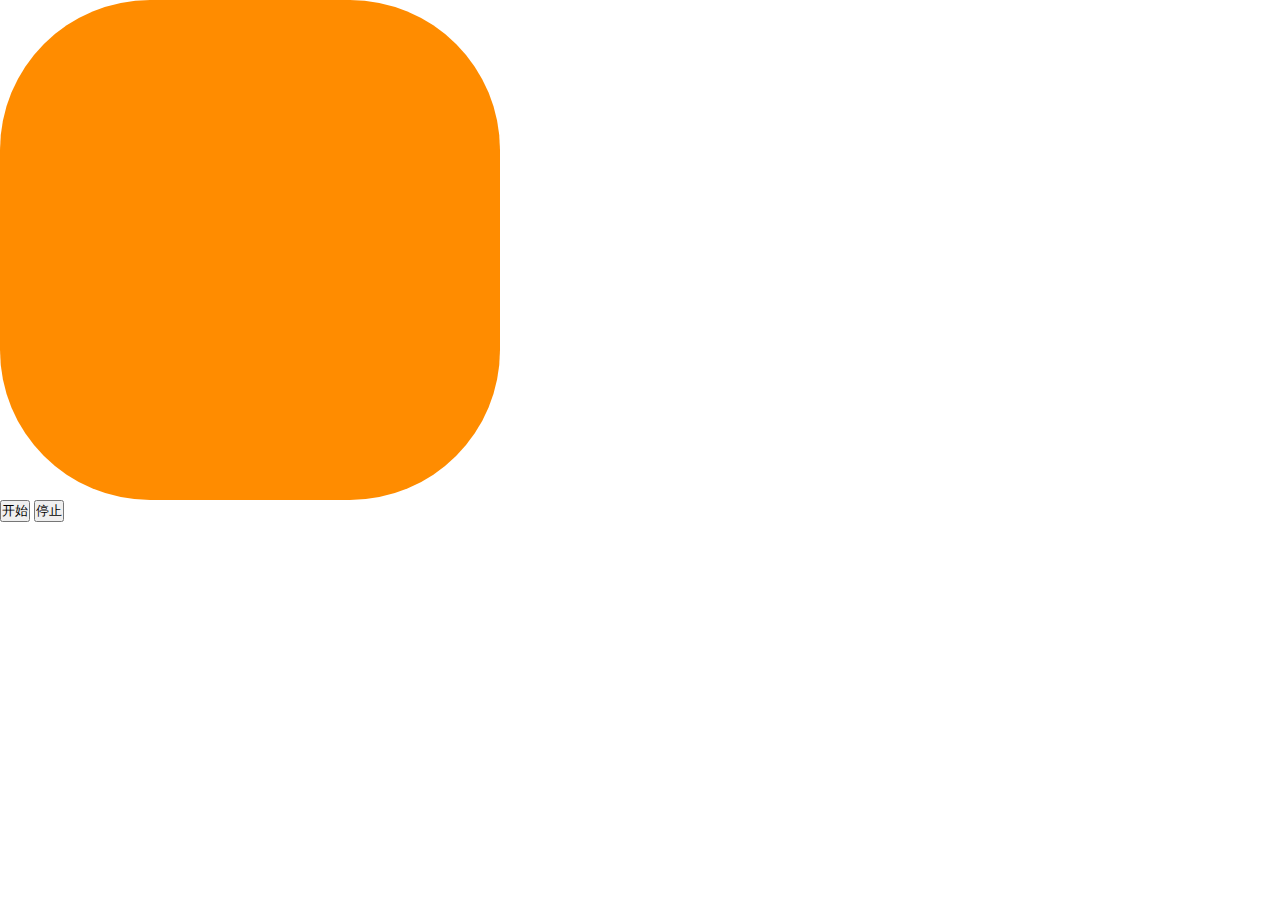
<file: html/index.html>
<!DOCTYPE html>
<html lang="en">
<head>
    <meta charset="UTF-8">
    <title>demo</title>
    <script src="../jq/jquery.min.js"></script>
</head>
<link rel="stylesheet" href="../css/index.css">
<body>
<div class="rota T"></div>
<input type="button" value="开始" id="b1">
<input type="button" value="停止" id="b2">
<script>
    $("#b1").click(function (e) {

    if($(".rota").attr("class") == "rota"){$(".rota").attr("class","rota T")}
    $(".rota").toggleClass("stop");
    if(e.target.value == "开始"){e.target.value ="暂停"}else {e.target.value = "开始"}
});

    $("#b2").click(function () {
        $(".rota").attr("class","rota");
    })
</script>

</body>
</html>
</file>
<file: css/index.css>
*{
    margin:0;
    padding:0;
}

.rota{
    width: 500px;
    height: 500px;
    background-color:darkorange;
    border-radius:30%;
}
.T{
    animation:my 10s linear infinite;
    animation-play-state:paused;
}
.stop{
    animation-play-state: running;
}
@keyframes my {

    from{ transform:rotate(0deg)}

    to{transform:rotate(360deg)}


}
</file>
